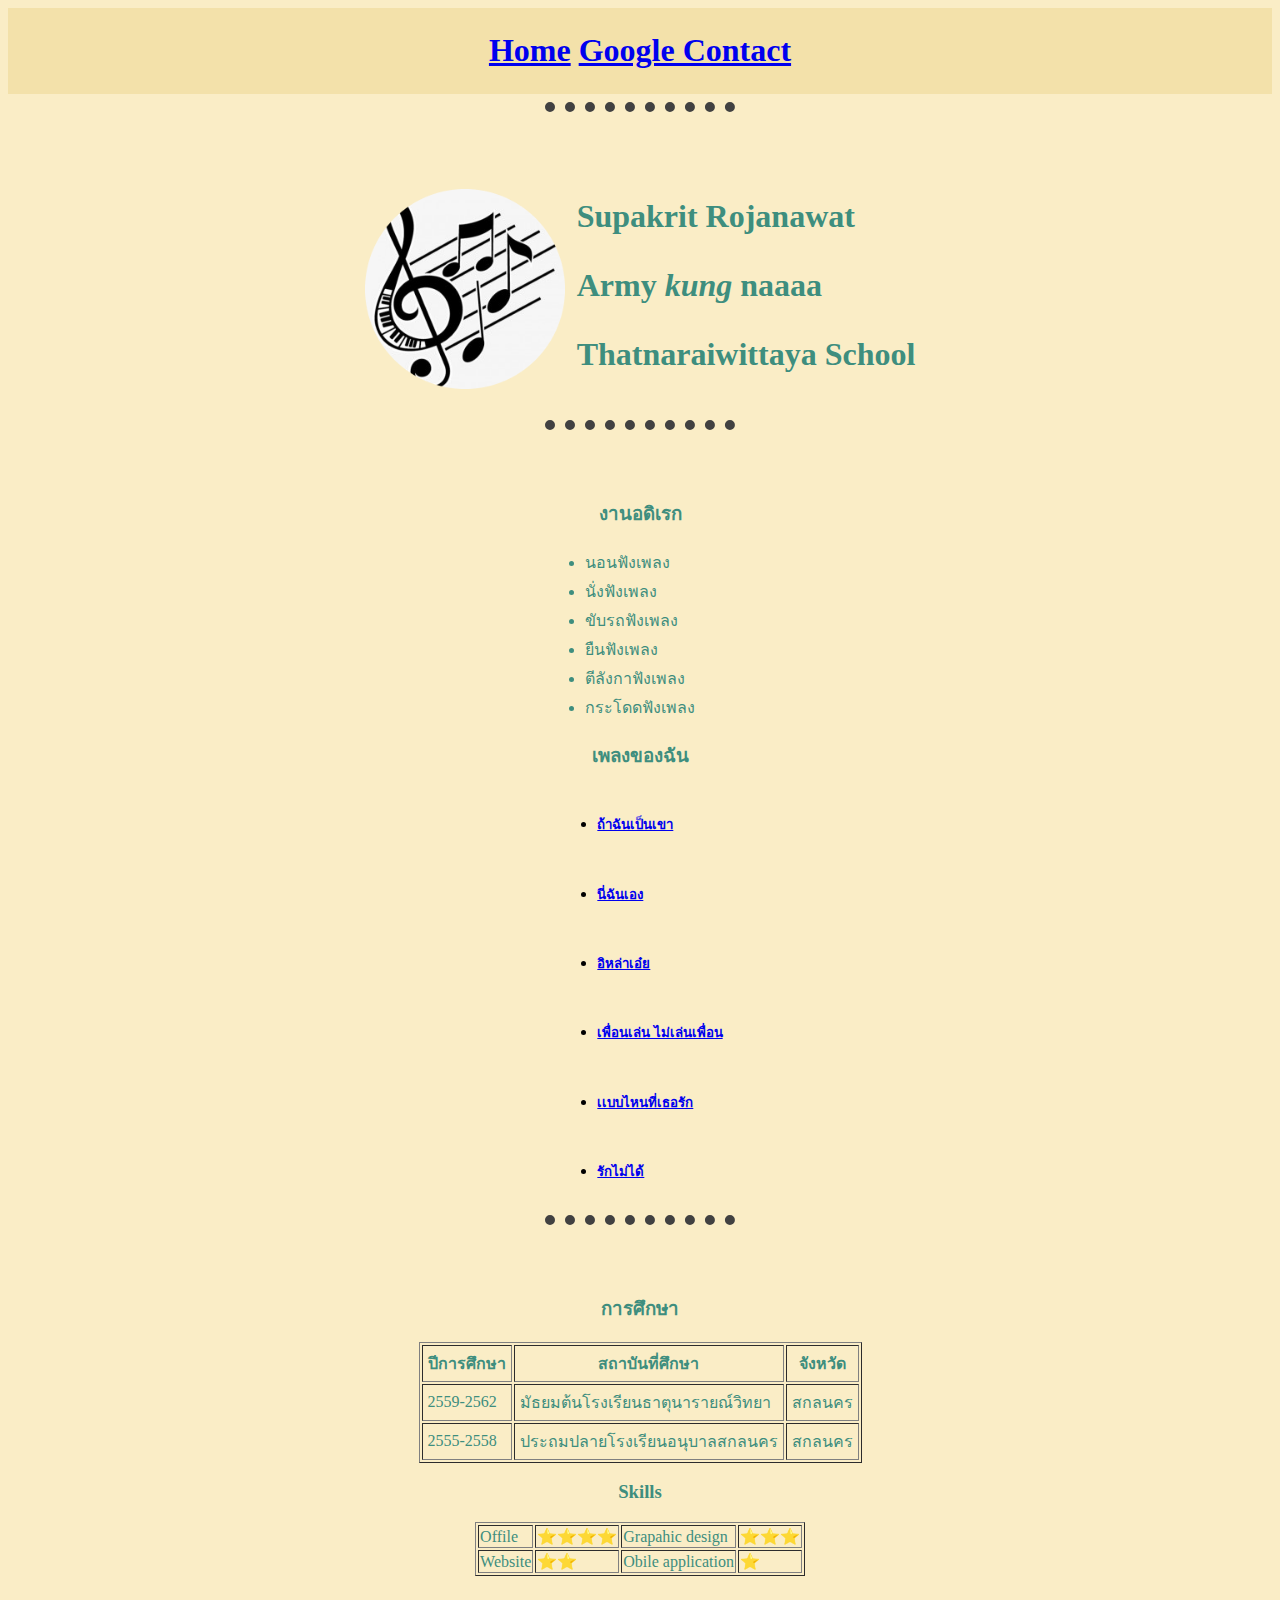
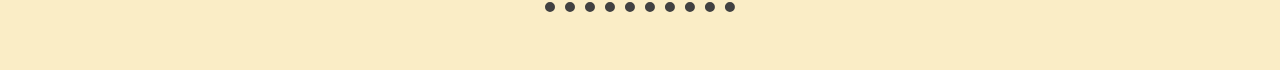
<file: index.html>
<!DOCTYPE html>
<html lang="en">
  <head>
    
    <div align = "center" class="divcl" >
    <table align="center">
      <tr>
        <td><h1><a href="index.html" target="_blank">Home</a></h1></td>
        <td></td>
        <td><h1><a href="My Contact Details.html">Google Contact</a></h1></td>
      </tr>
    </table>
  </div>
    
    
    <hr>
      <meta charset="UTF-8" />
      <meta http-equiv="X-UA-Compatible" content="IE=edge" />
      <meta name="viewport" content="width=device-width, initial-scale=1.0" />
      <title>💛ARMY💛</title>

      <link rel="stylesheet" href="css/style.css">
      

  </head>

  <body>
    <table cellpadding="5px" align="center">
      <tr>
        <td> <img src="music-circle.png" ></td>
        <td> <h1>Supakrit Rojanawat<h1>
          <p>Army <em><strong>kung</strong></em> naaaa</p>                                                        
          <p>Thatnaraiwittaya School</p>                                                     
      </tr>
    </table>
  <hr> 

      <!-- **************** งานอดิเรก*************** -->
      <h3 align="center">งานอดิเรก</h3>
    <table align="center" id="C1">
          <tr>
            <td><li>นอนฟังเพลง</li></td>
          </tr>
          <tr>
            <td><li>นั่งฟังเพลง</li></td>
          </tr>
          <tr>
            <td><li>ขับรถฟังเพลง</li></td>
          </tr>
          <tr>
            <td><li>ยืนฟังเพลง</li></td>
          </tr>
          <tr>
            <td><li>ตีลังกาฟังเพลง</li></td>
          </tr>
          <tr>
            <td><li>กระโดดฟังเพลง</li></td>
          </tr>
    </table>
      


      <!-- **************** เพลงของฉัน*************** --> 
      <h3 align="center">เพลงของฉัน</h3>
        <table align="center"><ul>
          <tr>
            <td><ul><li><h5><a href="https://www.youtube.com/watch?v=ZwcmNkzm7m0" target="_blank">ถ้าฉันเป็นเขา</a></h5></li></ul></td>
          </tr>
          <tr>
            <td><ul><li><h5><a href="https://www.youtube.com/watch?v=lFsXixn7PGY" target="_blank">นี่ฉันเอง</a></h5></li></ul></td>
          </tr>
          <tr>
            <td><ul><li><h5><a href="https://www.youtube.com/watch?v=2CQCLal9IiQ" target="_blank">อิหล่าเอ๋ย</a></h5></li></ul></td>
          </tr>
          <tr>
            <td><ul><li><h5><a href="https://www.youtube.com/watch?v=AJEoJYgktb4" target="_blank">เพื่อนเล่น ไม่เล่นเพื่อน</a></h5></li></ul></td>
          </tr>
          <tr>
            <td><ul><li><h5><a href="https://www.youtube.com/watch?v=5u7saBX78gg" target="_blank">เเบบไหนที่เธอรัก</a></h5></li></ul></td>
          </tr>
          <tr>
            <td><ul><li><h5><a href="https://www.youtube.com/watch?v=69JuiltG22c" target="_blank">รักไม่ได้</a></h5></li></ul></td>
          </tr>

      </ul></table>

      <hr>
      <!-- **************** ประวัติการศึกษา *************** -->
      <h3 align="center">การศึกษา</h3> 
      
      <table border="1" cellpadding="5px" align="center" id="C1">
        <thead>
          <tr>
            <th>ปีการศึกษา</th>
            <th>สถาบันที่ศึกษา</th>
            <th>จังหวัด</th>
          </tr>
        </thead>

        <tr>
            <td>2559-2562</td> 
            <td>มัธยมต้นโรงเรียนธาตุนารายณ์วิทยา</td>
            <td>สกลนคร</td>
        </tr>
    
        <tr>
            <td>2555-2558</td> 
            <td>ประถมปลายโรงเรียนอนุบาลสกลนคร</td>
            <td>สกลนคร</td>
        </tr>

      </table>

      <!-- **************** Skills *************** -->
      <h3 align="center" >Skills</h3>

      <table border="1" cellspac="10px" align="center" id="C1">
    
        <tr>
          <td>Offile</td>
          <td>⭐⭐⭐⭐</td>
          <td>Grapahic design</td>
          <td>⭐⭐⭐</td>
        </tr>

        <tr>
          <td>Website</td>
          <td>⭐⭐</td>
          <td>Obile application</td>
          <td>⭐</td>
        </tr>
      </table>
      <br>
      <hr>

      <a href="My Contact Details.html"></a>

  </body>

  <footer>

  </footer>
  
</html>
<!--  -->
</file>
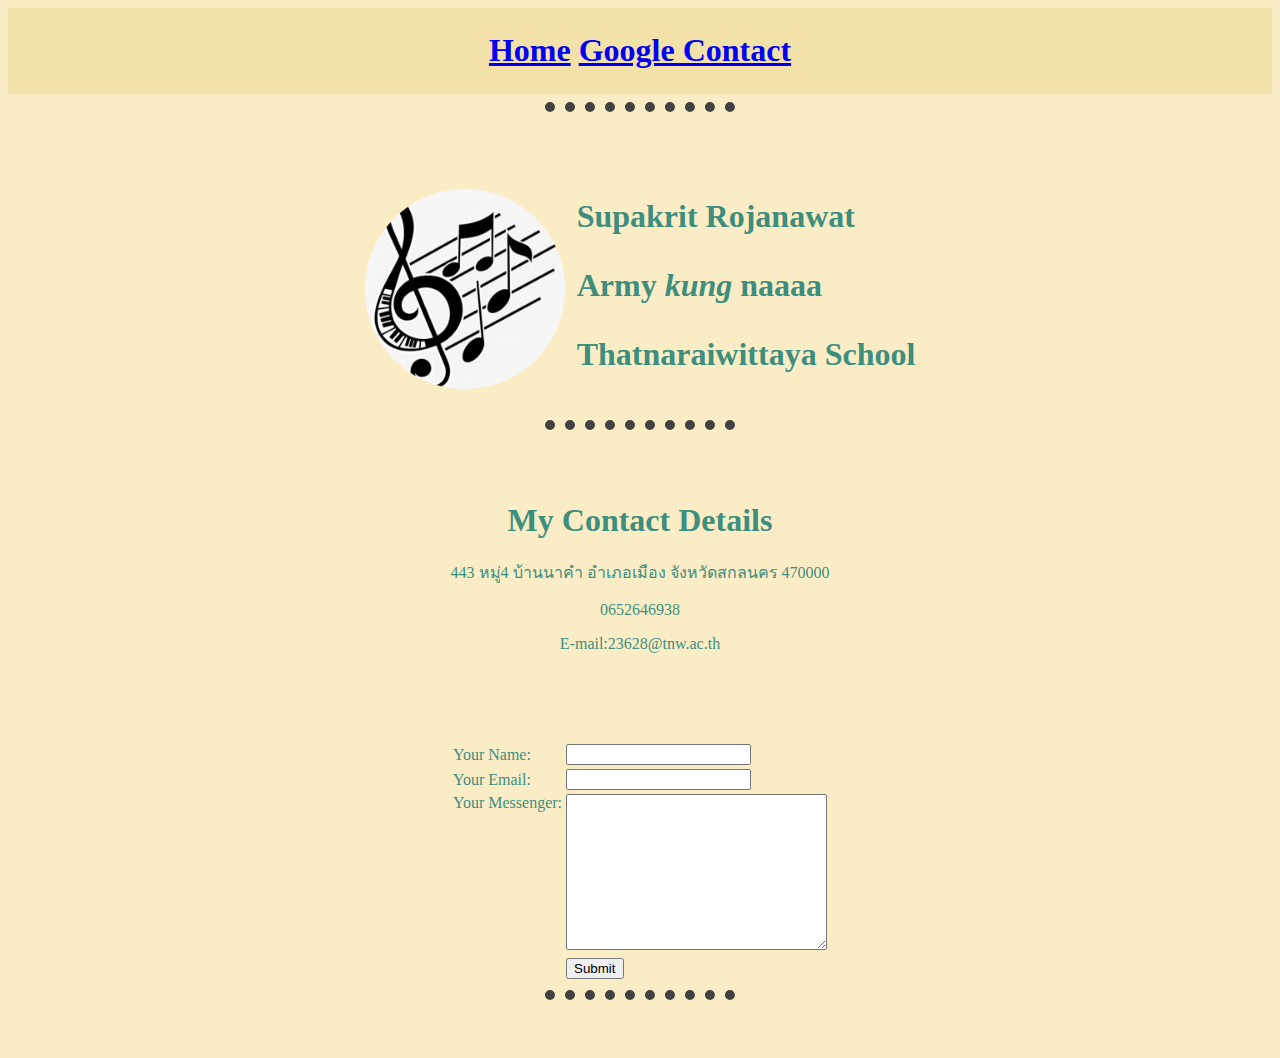
<file: My Contact Details.html>
<!DOCTYPE html>
<html lang="en">
<head>
  <div align = "center" class="divcl" >
    <table align="center">
      <tr>
        <td><h1><a href="index.html">Home</a></h1></td>
        <td></td>
        <td><h1><a href="My Contact Details.html">Google Contact</a></h1></td>
      </tr>
    </table>
  </div>

    <hr>
    <meta charset="UTF-8">
    <meta http-equiv="X-UA-Compatible" content="IE=edge">
    <meta name="viewport" content="width=device-width, initial-scale=1.0">
    <title>My Contact Details</title>
    <link rel="stylesheet" href="css/style.css">
</head>
<body>
    <table cellpadding="5px" align="center">
        <tr>
          <td> <img src="music-circle.png" ></td>
          <td> <h1>Supakrit Rojanawat<h1>
            <p>Army <em><strong>kung</strong></em> naaaa</p>                                                        
            <p>Thatnaraiwittaya School</p>                                                     
        </tr>
      </table>
      <hr>

    <h1 align="center">My Contact Details</h1>
    <p  align="center">443 หมู่4 บ้านนาคำ อำเภอเมือง จังหวัดสกลนคร 470000</p>
    <P  align="center">0652646938</P>
    <p  align="center">E-mail:23628@tnw.ac.th</p>
    
    <form class="" action="mailto:armykung2415@gmail.com" method="post" enctype="text/plain">

        <table align="center" id="C1">
            <tr>
                <td><label for="yourname">Your Name: </label></td>
                <td><input type="text" name="yourname"></td>
                <br>
            </tr>
            <tr>
                <td><label for="youremail">Your Email: </label></td>
                <td><input type="email" name="your_email" id=""></td>
                <br>
            </tr>
            <tr>
                <td valign ="top" ><label for="yourMessenger">Your Messenger: </label></label></td>
                <td><textarea name="yourMessage" id="" cols="30" rows="10"></textarea></td>
                <br>
            </tr>
            <tr>
                <td></td>
                <td><input type="Submit"></td>
                <br>
            </tr>
        </table>
      <hr>

    </form> 
</body>
</html>
</file>
<file: css/style.css>
body{
  background-color: #FAEDC6;
}
.divcl{
  background-color: #f3e1aa;
}

#C1{
  color: #3E8E7E;
}

hr{
    border-style: none; 
    border-top-style: dotted ;
    border-color: rgb(65, 65, 65);
    border-width: 10px;
    height: 50px;
    width: 15%;      
}

img{
  height: 200px;
}

h1{

  color: #3E8E7E; 
  
}

h3{

  color: #3E8E7E;
}

p{
  color: #3E8E7E;
}
</file>
